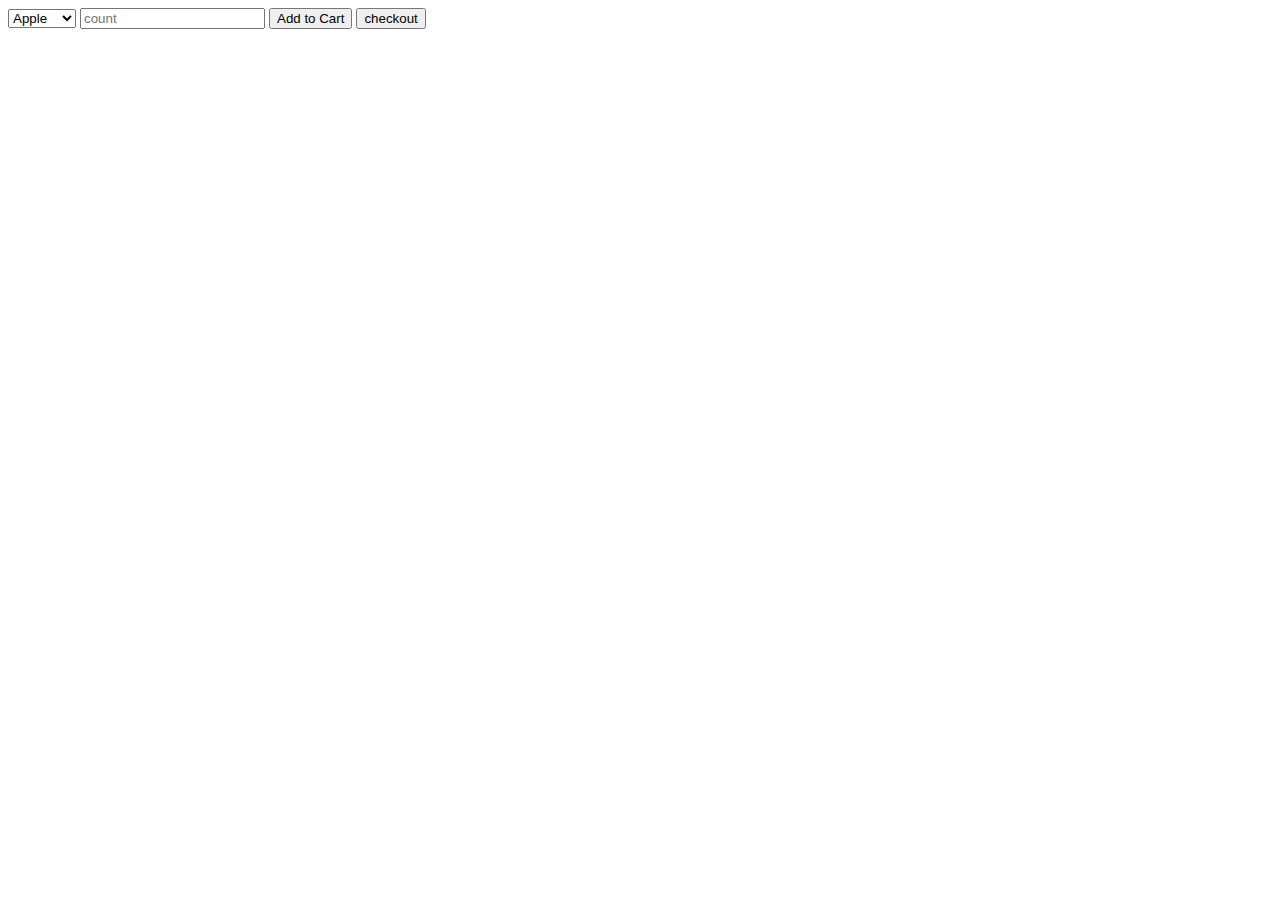
<file: proxima_ssv/shoppingcartpart2.html>
<!DOCTYPE html>
<!-- saved from url=(0110)file:///C:/Users/Camille%20Cay/Desktop/SCHOOL!!!!!!!!!!!/TERM%206/CCAPDEV/JS/JSPRACTICE/shoppingcartpart2.html -->
<html><head><meta http-equiv="Content-Type" content="text/html; charset=windows-1252">

    </head>
    <body>
        <select id="items">
            <option id="Apple" value="Apple">Apple</option>
            <option id="Orange" value="Orange">Orange</option>
            <option id="Banana" value="Banana">Banana</option>
        </select>

        <input id="amount" placeholder="count">


        <button id="addtocart" onclick="addtocart()">Add to Cart</button>
        <button id="checkout">checkout</button>

        <script>
            // set prices for each item
            // count how many of each item they got
            // show to cart
            // update total 
            // function addtocart(){
       

        //     let currentCart = [];

        //     currentCart = [{
        //         item: 'apple', 
        //         amount: 1, 
        //         price: 10
        //     },{
        //         item: 'orange',
        //         amount: 1,
        //         price:20
        //     }]
        //     let total=0;

        //     // let i=0;
        //     // for (i=0;i<currentCart.length;i++) {
        //     //    total = currentCart[i].price + total;
        //     // }
        // }
            // console.log(total);


            let applePrice = 10;
            let orangePrice = 20;
            let bananaPrice = 30;
            function addtocart(){

                if((items.value) == "Orange"){ 
                currentCart = {
                    item: document.getElementById('items').value,
                    amount: document.getElementById('amount').value,
                    price: (orangePrice*document.getElementById('amount').value)
                    }
                }
                else if((items.value) == "Apple"){
                currentCart = {
                    item: document.getElementById('items').value,
                    amount: document.getElementById('amount').value,
                    price: (applePrice*document.getElementById('amount').value)
                    }
                }
                else{
                currentCart = {
                    item: document.getElementById('items').value,
                    amount: document.getElementById('amount').value,
                    price: (bananaPrice*document.getElementById('amount').value )
                    } 
                }

                
                // console.log(bananaPrice*document.getElementById('amount').value )
                // currentCart;
            }

            // let i;
            //     for (i=0;i<currentCart[].length;i++){
                    
                // }
        </script>
    
</body></html>
</file>
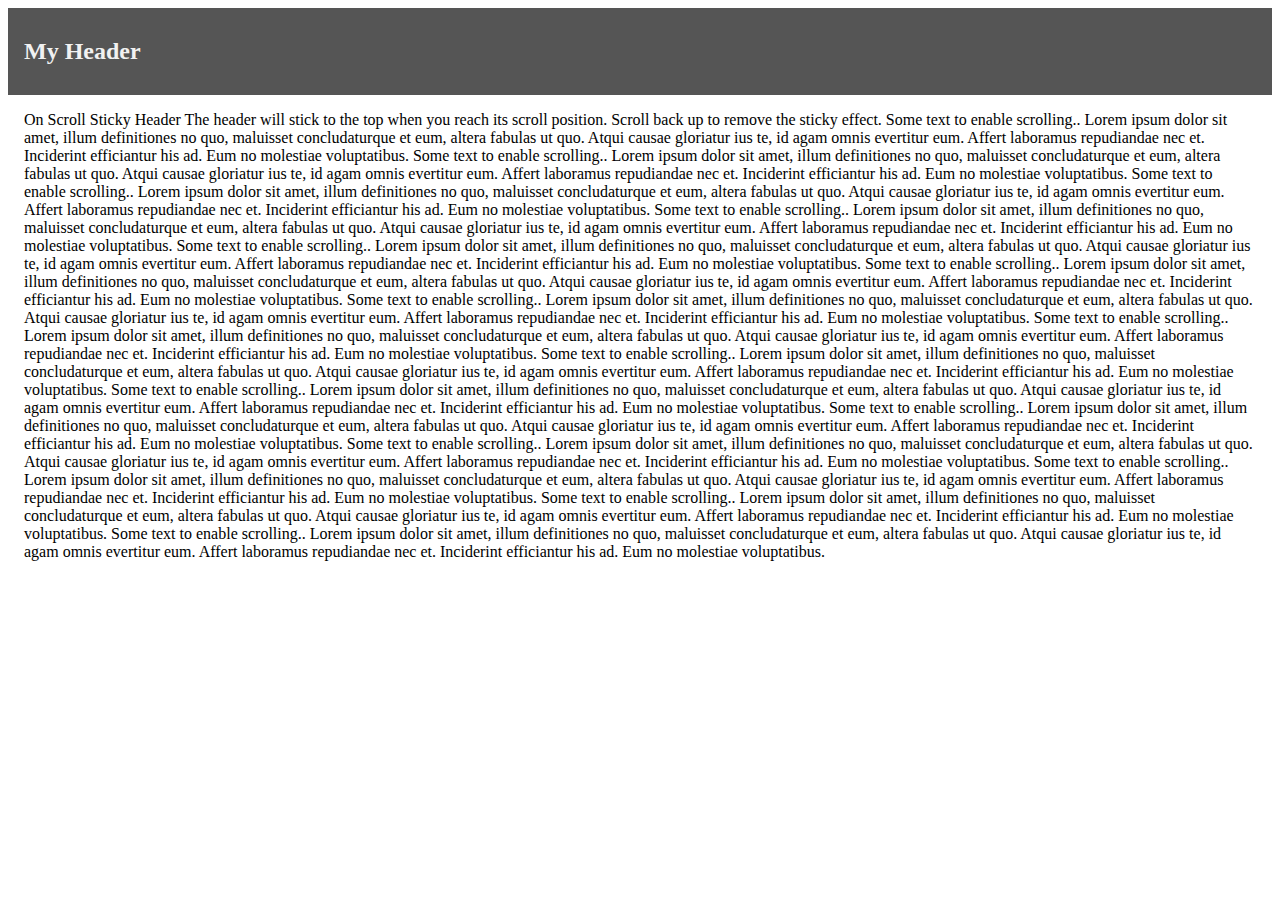
<file: proxima_ssv/stickyheader.html>
<!DOCTYPE html>
<html>
    <head>
        <style>
             /* Style the header */
    .header {
    padding: 10px 16px;
    background: #555;
    color: #f1f1f1;
    }

    /* Page content */
    .content {
    padding: 16px;
    }

    /* The sticky class is added to the header with JS when it reaches its scroll position */
    .sticky {
    position: fixed;
    top: 0;
    width: 100%
    }

    /* Add some top padding to the page content to prevent sudden quick movement (as the header gets a new position at the top of the page (position:fixed and top:0) */
    .sticky + .content {
    padding-top: 102px;
    }

        </style>
           
    </head>

    <body>
        <div class="header" id="myHeader">
            <h2>My Header</h2>
          </div>
          <div class="content">
            On Scroll Sticky Header
            The header will stick to the top when you reach its scroll position.
            
            Scroll back up to remove the sticky effect.
            
            Some text to enable scrolling.. Lorem ipsum dolor sit amet, illum definitiones no quo, maluisset concludaturque et eum, altera fabulas ut quo. Atqui causae gloriatur ius te, id agam omnis evertitur eum. Affert laboramus repudiandae nec et. Inciderint efficiantur his ad. Eum no molestiae voluptatibus.
            
            Some text to enable scrolling.. Lorem ipsum dolor sit amet, illum definitiones no quo, maluisset concludaturque et eum, altera fabulas ut quo. Atqui causae gloriatur ius te, id agam omnis evertitur eum. Affert laboramus repudiandae nec et. Inciderint efficiantur his ad. Eum no molestiae voluptatibus.
            
            Some text to enable scrolling.. Lorem ipsum dolor sit amet, illum definitiones no quo, maluisset concludaturque et eum, altera fabulas ut quo. Atqui causae gloriatur ius te, id agam omnis evertitur eum. Affert laboramus repudiandae nec et. Inciderint efficiantur his ad. Eum no molestiae voluptatibus.
            
            Some text to enable scrolling.. Lorem ipsum dolor sit amet, illum definitiones no quo, maluisset concludaturque et eum, altera fabulas ut quo. Atqui causae gloriatur ius te, id agam omnis evertitur eum. Affert laboramus repudiandae nec et. Inciderint efficiantur his ad. Eum no molestiae voluptatibus.
            
            Some text to enable scrolling.. Lorem ipsum dolor sit amet, illum definitiones no quo, maluisset concludaturque et eum, altera fabulas ut quo. Atqui causae gloriatur ius te, id agam omnis evertitur eum. Affert laboramus repudiandae nec et. Inciderint efficiantur his ad. Eum no molestiae voluptatibus.
            
            Some text to enable scrolling.. Lorem ipsum dolor sit amet, illum definitiones no quo, maluisset concludaturque et eum, altera fabulas ut quo. Atqui causae gloriatur ius te, id agam omnis evertitur eum. Affert laboramus repudiandae nec et. Inciderint efficiantur his ad. Eum no molestiae voluptatibus.
            
            Some text to enable scrolling.. Lorem ipsum dolor sit amet, illum definitiones no quo, maluisset concludaturque et eum, altera fabulas ut quo. Atqui causae gloriatur ius te, id agam omnis evertitur eum. Affert laboramus repudiandae nec et. Inciderint efficiantur his ad. Eum no molestiae voluptatibus.
            
            Some text to enable scrolling.. Lorem ipsum dolor sit amet, illum definitiones no quo, maluisset concludaturque et eum, altera fabulas ut quo. Atqui causae gloriatur ius te, id agam omnis evertitur eum. Affert laboramus repudiandae nec et. Inciderint efficiantur his ad. Eum no molestiae voluptatibus.
            
            Some text to enable scrolling.. Lorem ipsum dolor sit amet, illum definitiones no quo, maluisset concludaturque et eum, altera fabulas ut quo. Atqui causae gloriatur ius te, id agam omnis evertitur eum. Affert laboramus repudiandae nec et. Inciderint efficiantur his ad. Eum no molestiae voluptatibus.
            
            Some text to enable scrolling.. Lorem ipsum dolor sit amet, illum definitiones no quo, maluisset concludaturque et eum, altera fabulas ut quo. Atqui causae gloriatur ius te, id agam omnis evertitur eum. Affert laboramus repudiandae nec et. Inciderint efficiantur his ad. Eum no molestiae voluptatibus.
            
            Some text to enable scrolling.. Lorem ipsum dolor sit amet, illum definitiones no quo, maluisset concludaturque et eum, altera fabulas ut quo. Atqui causae gloriatur ius te, id agam omnis evertitur eum. Affert laboramus repudiandae nec et. Inciderint efficiantur his ad. Eum no molestiae voluptatibus.
            
            Some text to enable scrolling.. Lorem ipsum dolor sit amet, illum definitiones no quo, maluisset concludaturque et eum, altera fabulas ut quo. Atqui causae gloriatur ius te, id agam omnis evertitur eum. Affert laboramus repudiandae nec et. Inciderint efficiantur his ad. Eum no molestiae voluptatibus.
            
            Some text to enable scrolling.. Lorem ipsum dolor sit amet, illum definitiones no quo, maluisset concludaturque et eum, altera fabulas ut quo. Atqui causae gloriatur ius te, id agam omnis evertitur eum. Affert laboramus repudiandae nec et. Inciderint efficiantur his ad. Eum no molestiae voluptatibus.
            
            Some text to enable scrolling.. Lorem ipsum dolor sit amet, illum definitiones no quo, maluisset concludaturque et eum, altera fabulas ut quo. Atqui causae gloriatur ius te, id agam omnis evertitur eum. Affert laboramus repudiandae nec et. Inciderint efficiantur his ad. Eum no molestiae voluptatibus.
            
            Some text to enable scrolling.. Lorem ipsum dolor sit amet, illum definitiones no quo, maluisset concludaturque et eum, altera fabulas ut quo. Atqui causae gloriatur ius te, id agam omnis evertitur eum. Affert laboramus repudiandae nec et. Inciderint efficiantur his ad. Eum no molestiae voluptatibus.

            <script>
                window.onscroll = function() {myFunction()};

                // Get the header
                var header = document.getElementById("myHeader");

                // Get the offset position of the navbar
                var sticky = header.offsetTop;

                // Add the sticky class to the header when you reach its scroll position. Remove "sticky" when you leave the scroll position
                function myFunction() {
                    if (window.pageYOffset > sticky) {
                        header.classList.add("sticky");
                    } 
                    else {
                        header.classList.remove("sticky");
                    }
                }
</script>
          </div>

    </body>
</html>
</file>
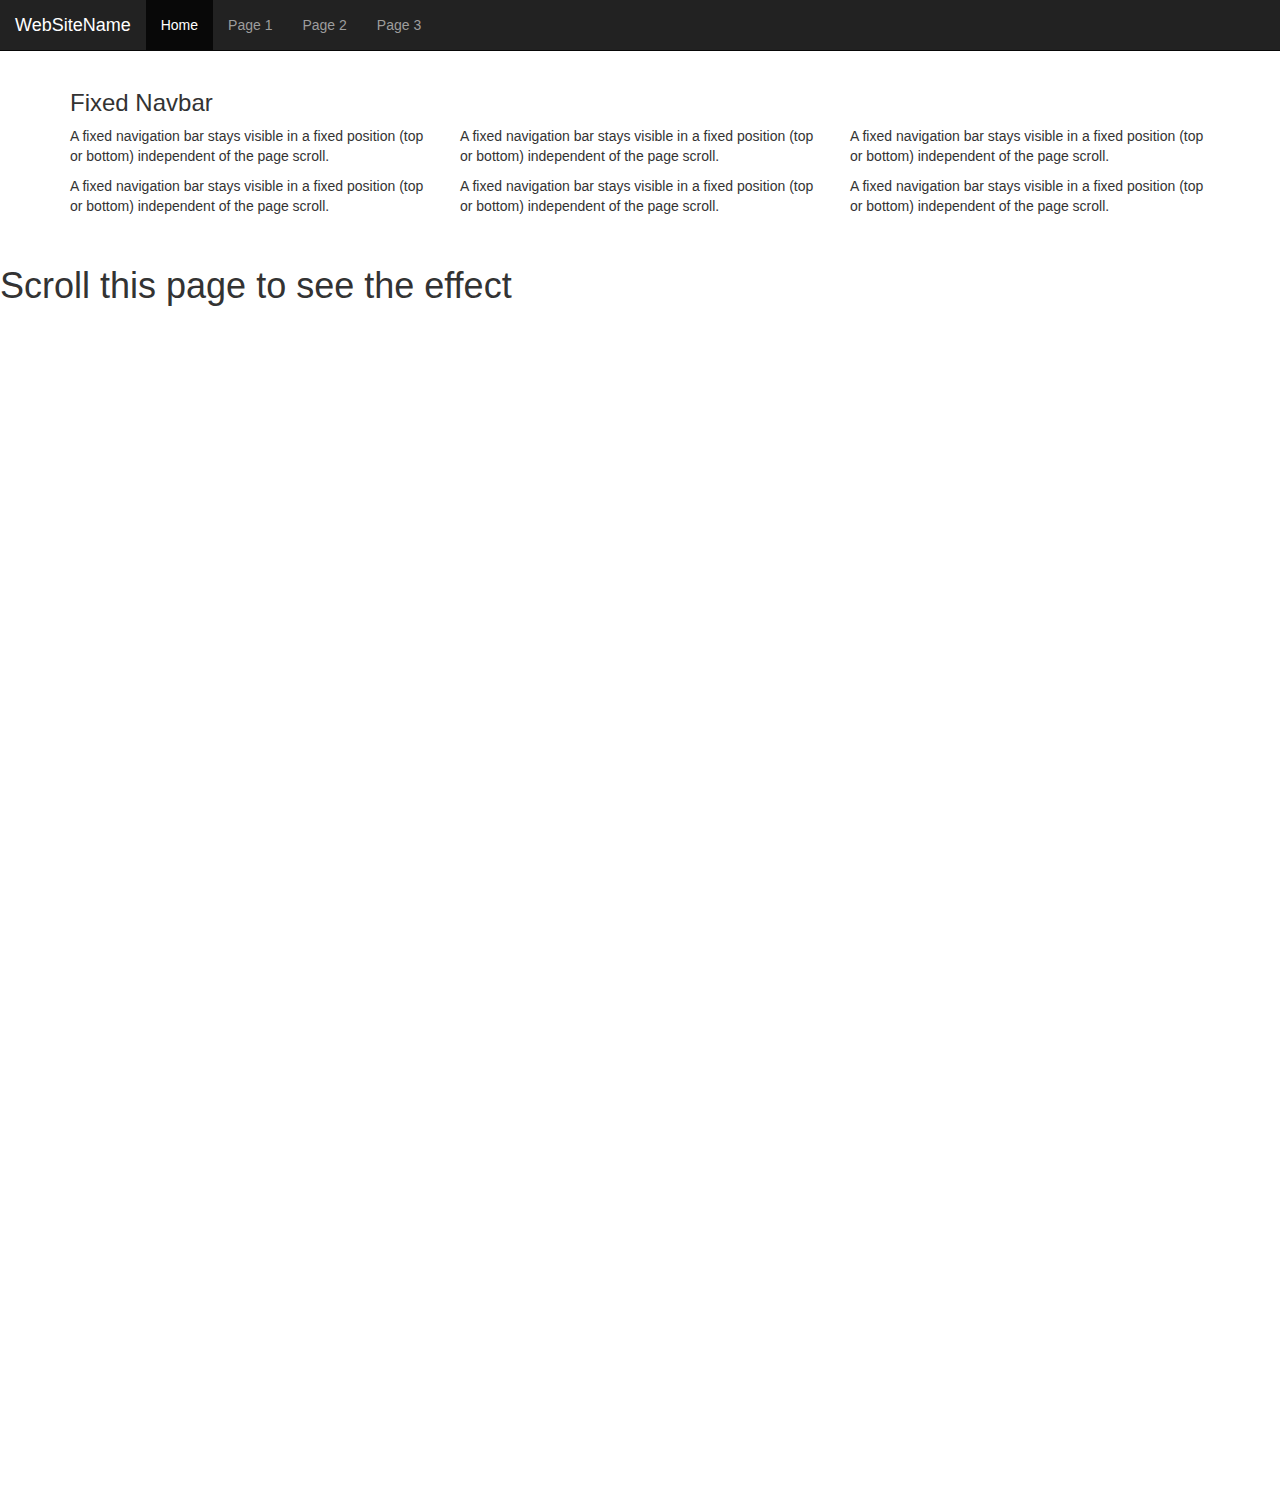
<file: TEMPLATES/bootsrapnavbar.html>
Result Size: 1516 x 281
<!DOCTYPE html>
<html lang="en">
<head>
  <title>Bootstrap Example</title>
  <meta charset="utf-8">
  <meta name="viewport" content="width=device-width, initial-scale=1">
  <link rel="stylesheet" href="https://maxcdn.bootstrapcdn.com/bootstrap/3.4.1/css/bootstrap.min.css">
  <script src="https://ajax.googleapis.com/ajax/libs/jquery/3.5.1/jquery.min.js"></script>
  <script src="https://maxcdn.bootstrapcdn.com/bootstrap/3.4.1/js/bootstrap.min.js"></script>
</head>
<body style="height:1500px">
​
<nav class="navbar navbar-inverse navbar-fixed-top">
  <div class="container-fluid">
    <div class="navbar-header">
      <a class="navbar-brand" href="#">WebSiteName</a>
    </div>
    <ul class="nav navbar-nav">
      <li class="active"><a href="#">Home</a></li>
      <li><a href="#">Page 1</a></li>
      <li><a href="#">Page 2</a></li>
      <li><a href="#">Page 3</a></li>
    </ul>
  </div>
</nav>
  
<div class="container" style="margin-top:50px">
  <h3>Fixed Navbar</h3>
  <div class="row">
    <div class="col-md-4">
      <p>A fixed navigation bar stays visible in a fixed position (top or bottom) independent of the page scroll.</p>
      <p>A fixed navigation bar stays visible in a fixed position (top or bottom) independent of the page scroll.</p>    
    </div>
    <div class="col-md-4"> 
      <p>A fixed navigation bar stays visible in a fixed position (top or bottom) independent of the page scroll.</p>
      <p>A fixed navigation bar stays visible in a fixed position (top or bottom) independent of the page scroll.</p>
    </div>
    <div class="col-md-4"> 
      <p>A fixed navigation bar stays visible in a fixed position (top or bottom) independent of the page scroll.</p>
      <p>A fixed navigation bar stays visible in a fixed position (top or bottom) independent of the page scroll.</p> 
    </div>
  </div>
</div>
​
<h1>Scroll this page to see the effect</h1>
​
</body>
</html>
​
</file>
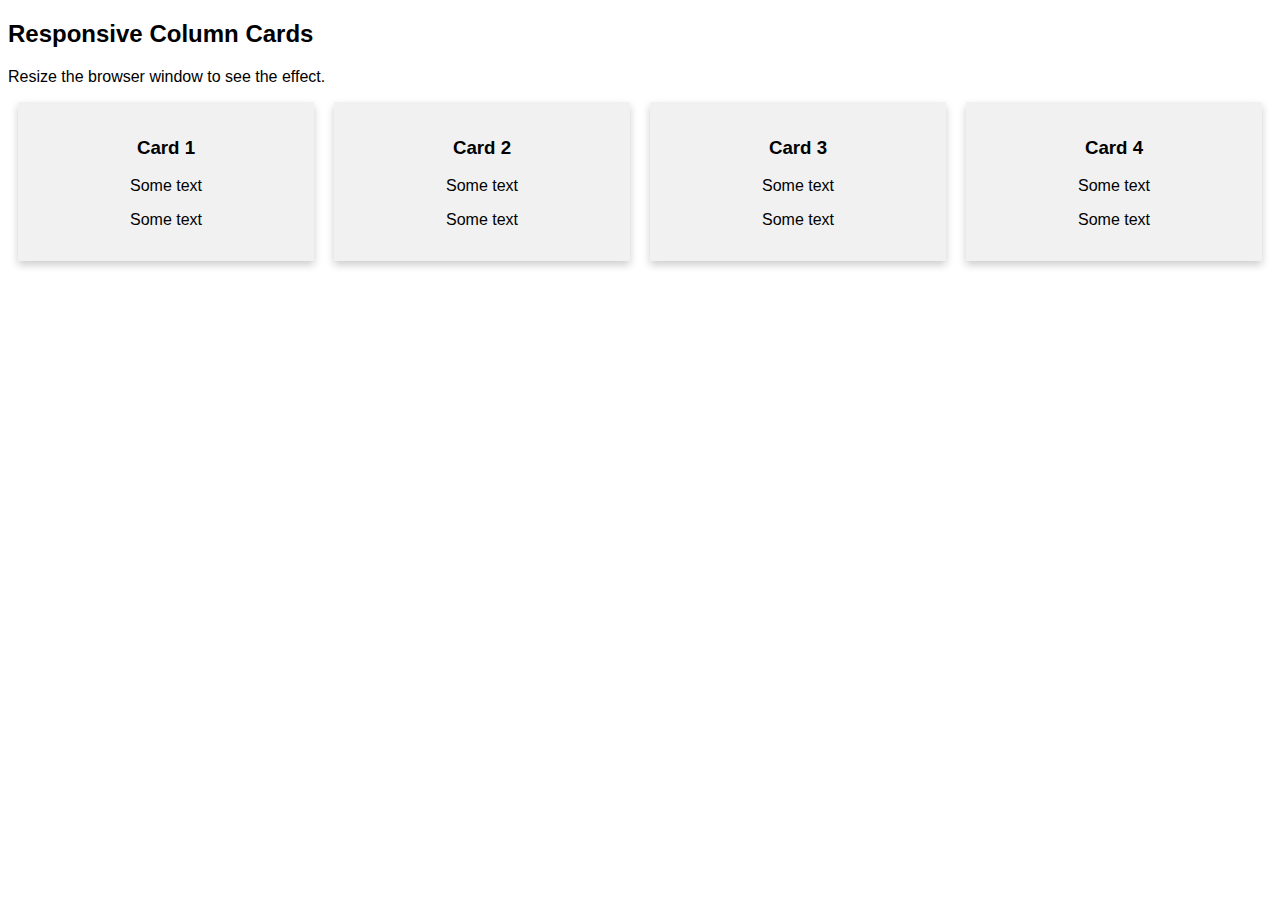
<file: TEMPLATES/cardtemp1.html>
<!DOCTYPE html>
<html>
<head>
<!-- <meta name="viewport" content="width=device-width, initial-scale=1"> -->
<style>
* {
  box-sizing: border-box;
}

body {
  font-family: Arial, Helvetica, sans-serif;
}

/* Float four columns side by side */
.column {
    /* DATA? */
  float: left;
  width: 25%;
  padding: 0 10px;
}

/* Remove extra left and right margins, due to padding */
/* .row {margin: 0 -5px;} */

/* Clear floats after the columns */
/* .row:after {
  content: "";
  display: table;
  clear: both;
} */

/* Responsive columns */
/* @media screen and (max-width: 600px) {
  .column {
    width: 100%;
    display: block;
    margin-bottom: 20px;
  }
} */

/* Style the counter cards */
.card {
    /* CONTENT */
  box-shadow: 0 4px 8px 0 rgba(0, 0, 0, 0.2);
  padding: 16px;
  text-align: center;
  background-color: #f1f1f1;
}
</style>
</head>
<body>

<h2>Responsive Column Cards</h2>
<p>Resize the browser window to see the effect.</p>

<!-- column == content -->
<!-- card == data -->
<div class="row">  
  <div class="column">
    <div class="card">
      <h3>Card 1</h3>
      <p>Some text</p>
      <p>Some text</p>
    </div>
  </div>

  <div class="column">
    <div class="card">
      <h3>Card 2</h3>
      <p>Some text</p>
      <p>Some text</p>
    </div>
  </div>
  
  <div class="column">
    <div class="card">
      <h3>Card 3</h3>
      <p>Some text</p>
      <p>Some text</p>
    </div>
  </div>
  
  <div class="column">
    <div class="card">
      <h3>Card 4</h3>
      <p>Some text</p>
      <p>Some text</p>
    </div>
  </div>
</div>

</body>
</html>
</file>
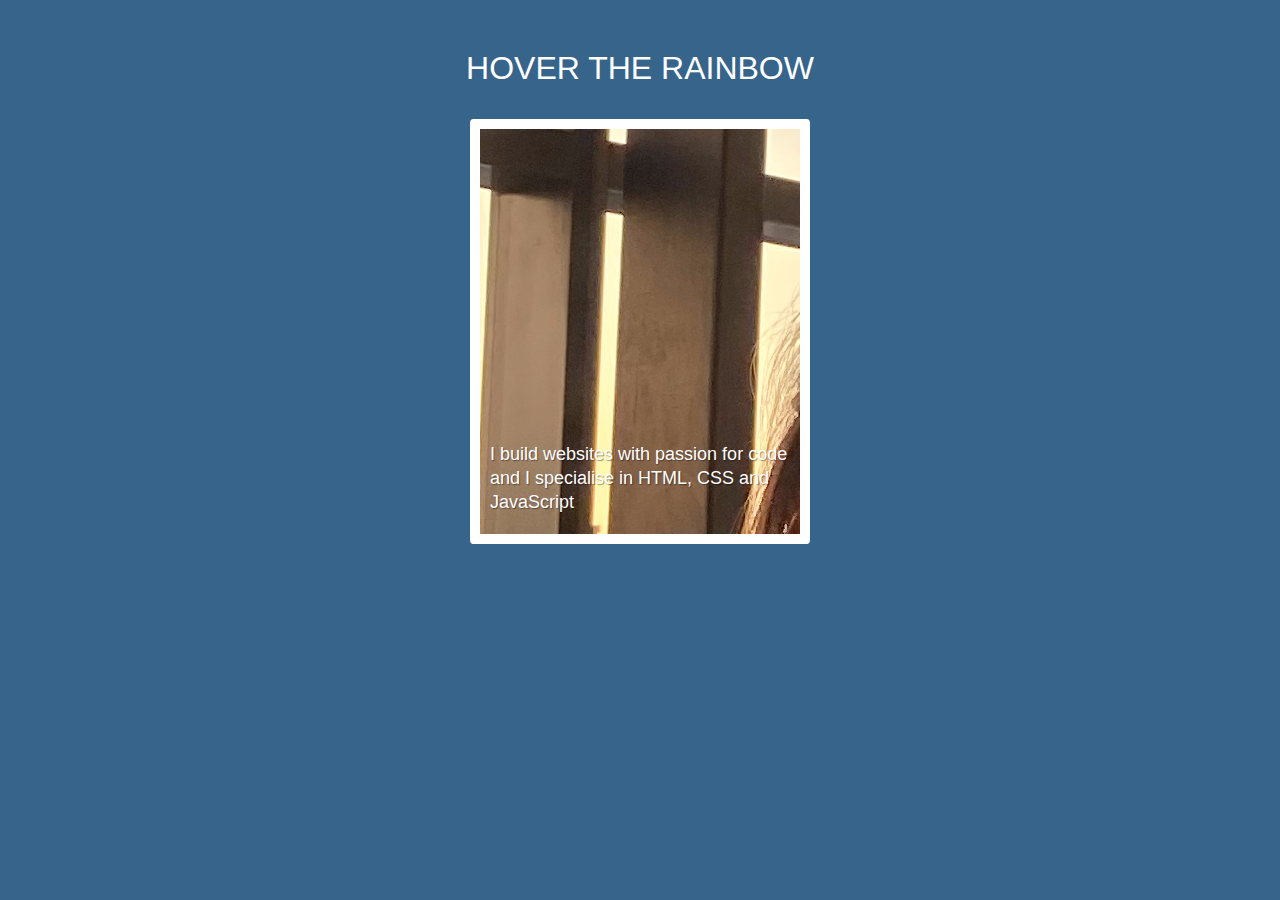
<file: TEMPLATES/contactcard.html>
<!DOCTYPE html>
<html>
    <head>
        <style>
body{
  background: #36648b;
  background-position: 90% 60%;
  font-family: 'Ubuntu', sans-serif;
}

.title{
  margin: 50px auto 0 auto;
  text-align:center;
  color: #fff;
  font-size: 32px;
}

.gallery.box{
  width: 320px;
  height:405px;
  margin: 0 auto;
  overflow: hidden;
  border-radius: 1%;
  border: 10px #fff solid;
}

.gallery .card{
	position: relative;
}

.gallery .background, .gallery .column{
  height: 405px;
}

.gallery .column{
  width: 20%;
  float: left;
}

.gallery {
  background-image: url('picKO.png');
}


.gallery .overlay{
	position: absolute;
	top:0;
	bottom: 0;
	left:0;
	right: 0;
	opacity: 0;
  background-color: #000;
	-webkit-transition: opacity 0.35s;
	-o-transition: opacity 0.35s;
	transition: opacity 0.35s;
}

.gallery .info,
.gallery .foot{
	-webkit-transition: bottom 0.35s;
	-o-transition: bottom 0.35s;
	transition: bottom 0.35s;
}

.gallery .info{
	position: absolute;
	bottom: -35px;
	width: 100%;
}

.gallery .info h2 a{
  color: #fff;
  display: block;
  text-shadow: 1px 1px 1px rgba(0, 0, 0, 0.4);
  text-decoration:none;
}

.gallery .info h2{
	line-height: 24px;
	font-size: 18px;
  padding: 0 10px;
  font-weight: 400;
}

.gallery .foot{
	height: 35px;
	bottom: -35px;
	position: relative;
	color: #fff;
  padding: 0 10px;
  
}

.gallery .foot .social{
	float: right;
	color: #fff;
	font-size: 20px;
	margin-left: 20px;
}

.gallery .foot .line{
	height: 2px;
	display: block;
	margin: 10px 0;
  background-color: #fff;
  margin-top: 20px;
  width: 0%;
  transition: width 0.6s;
}

.gallery .date{
  font-weight: 300;
}

.gallery .fa-camera-retro{
  top: 0;
  left: 0;
  padding: 10px 10px;
  position: absolute;
  color: #fff;
  font-size: 24px;
  z-index: 1;
  transition: font-size 0.35s;
}

/* All hovers here! */
.gallery:hover .info,
.gallery:hover .foot{
	bottom:10px;
}

.gallery:hover .overlay{
	opacity: 0.5;
}

.gallery:hover .foot .line{
  width: 100%;
}

.gallery:hover .fa-camera-retro{
  font-size:32px;
}
        </style>

    </head>
    <body>
        <div class="title">
            <p>HOVER THE RAINBOW</p>
          </div>
          <div class="box gallery">
              <div class="card">
              <div class="background">
                <!-- <div class="column col1"></div>
                <div class="column col2"></div>
                <div class="column col3"></div>
                <div class="column col4"></div>
                <div class="column col5"></div> -->
              </div>  
              <a href="#" class="overlay">
              </a>
              <a href="#">
                <i class="fa fa-camera-retro"></i>
              </a>
              <a class="thumb" href="#">
                <div class="info">
                  <h2>
                    <a href="#">I build websites with passion for code and I specialise in HTML, CSS and JavaScript
                    </a>
                  </h2>
                  <div class="foot">
                    <i class="line"></i>
                    <span class="date">18 February 2015</span>
                    <a href="#" target="_blank" class="social">
                      <i class="fa fa-facebook"></i>
                    </a>
                    <a href="#" target="_blank" class="social">
                              <i class="fa fa-twitter"></i>
                    </a>
                  </div>
                </div>
                </div>
          </div>
    </body>
</html>
</file>
